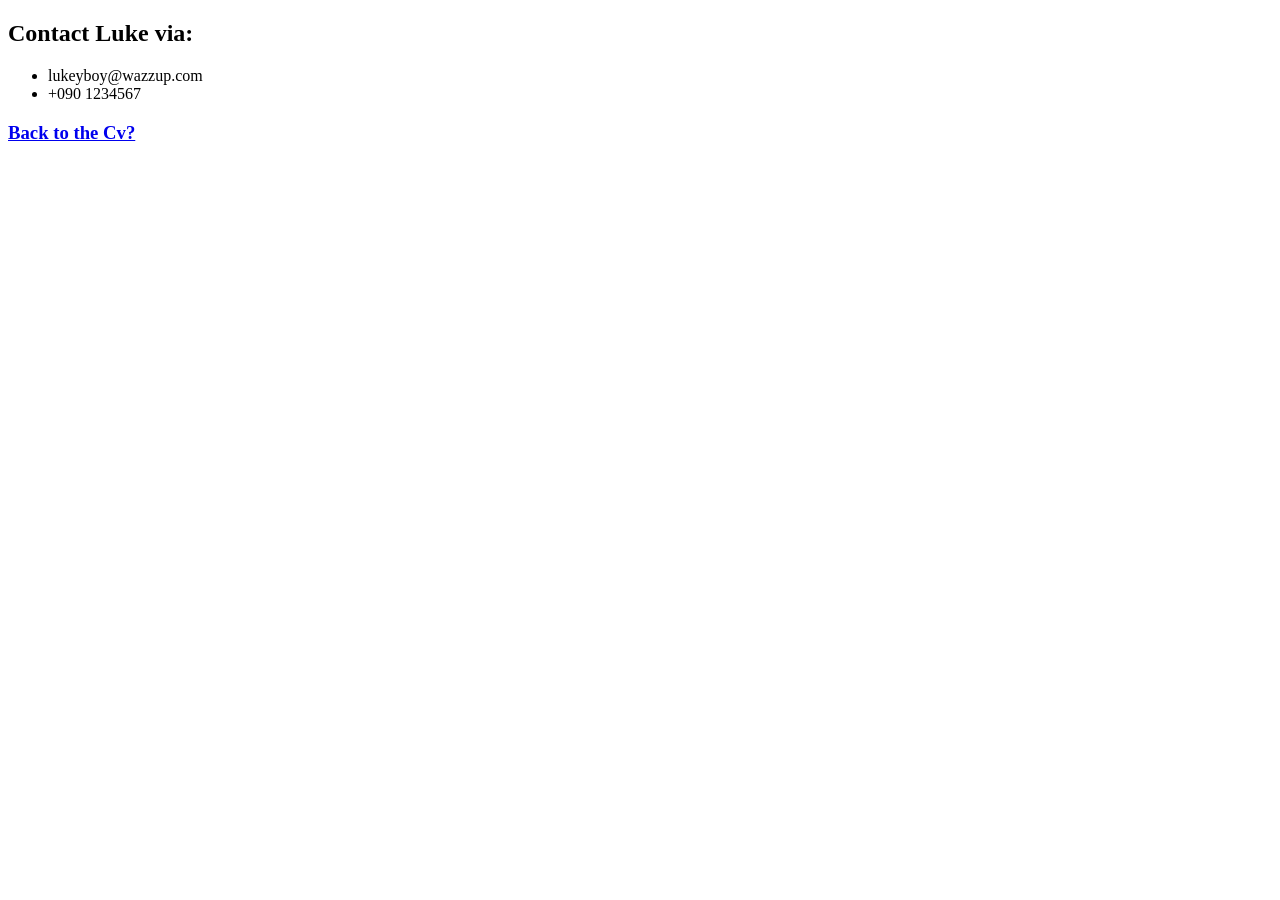
<file: Public/Contact.html>
<!DOCTYPE html>
<html lang="en">
   <head>    
    <meta charset="UTF-8">
    <title>contact page</title>
   </head>
<body>
<h2>Contact Luke via:</h2>
<ul>
    <li>lukeyboy@wazzup.com</li>
    <li>+090 1234567</li>
</ul>
<h3>
    <a href="../index.html">Back to the Cv?</a>
</h3>

</body>
</html>
</file>
